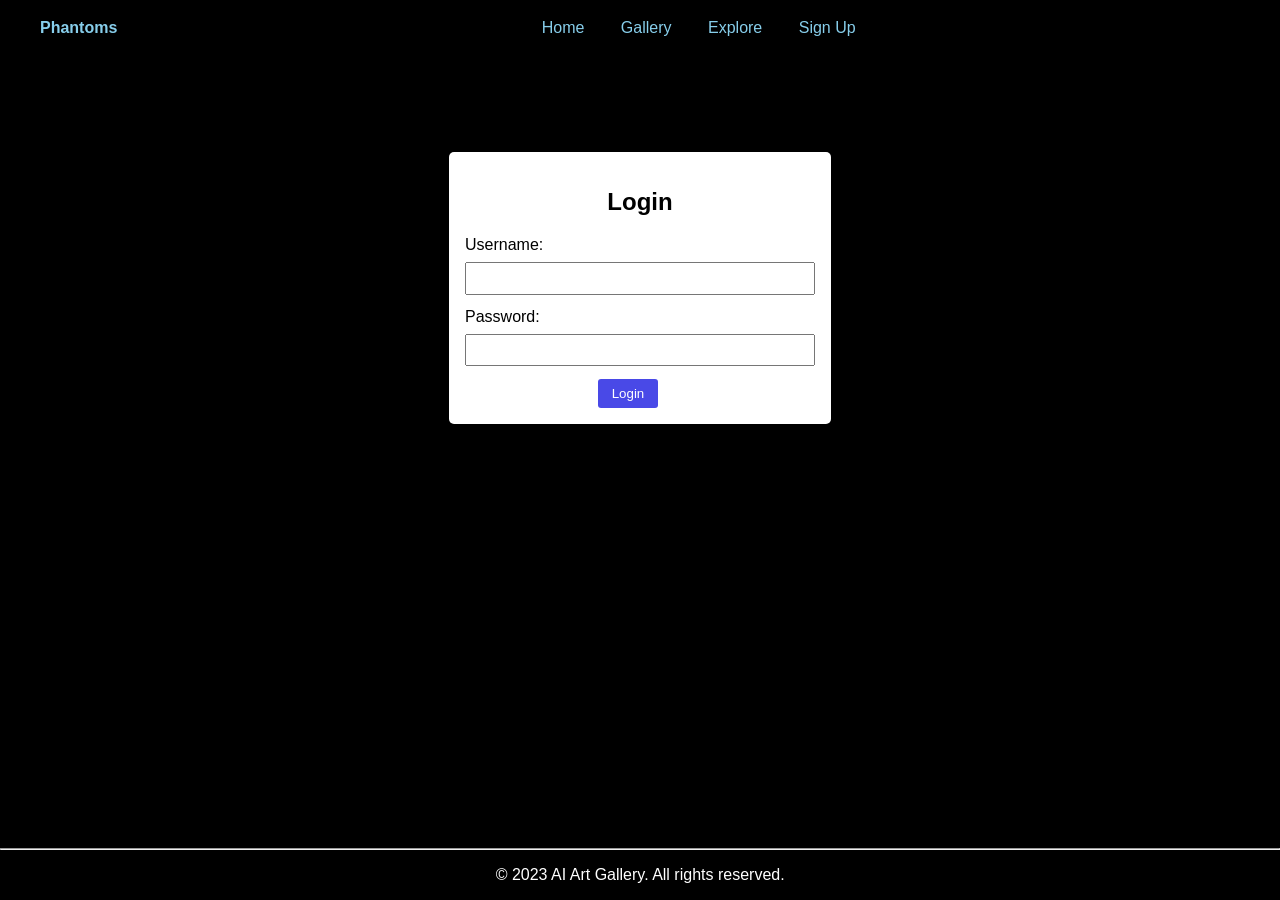
<file: login.html>
<!DOCTYPE html>
<html lang="en">
<head>
  <meta charset="UTF-8">
  <meta name="viewport" content="width=device-width, initial-scale=1.0">
  <title>AI Art Gallery-Login</title>
  <link rel="stylesheet" href="login.css">
</head>
<body>
  <!-- nav links -->
  <nav>
    <span id="name">Phantoms</span>
    <a href="index.html">Home</a>
    <a href="gallery.html">Gallery</a>
    <a href="explore.html">Explore</a>
    <a href="signup.html">Sign Up</a>
  </nav>
  <!-- Login Page -->
  <div class="login-container">
    <h2>Login</h2>
    <form action="login.html" method="post">
      <label for="username">Username:</label>
      <input type="text" id="username" name="username" required>

      <label for="password">Password:</label>
      <input type="password" id="password" name="password" required>

      <button type="submit">Login</button>
    </form>
  </div>
  <footer>
    <hr style="padding:0.01em ;background-color: #87CEEB; "></hr>
    <p>&copy; 2023 AI Art Gallery. All rights reserved.</p>
  </footer>
</body>
</html>
</file>
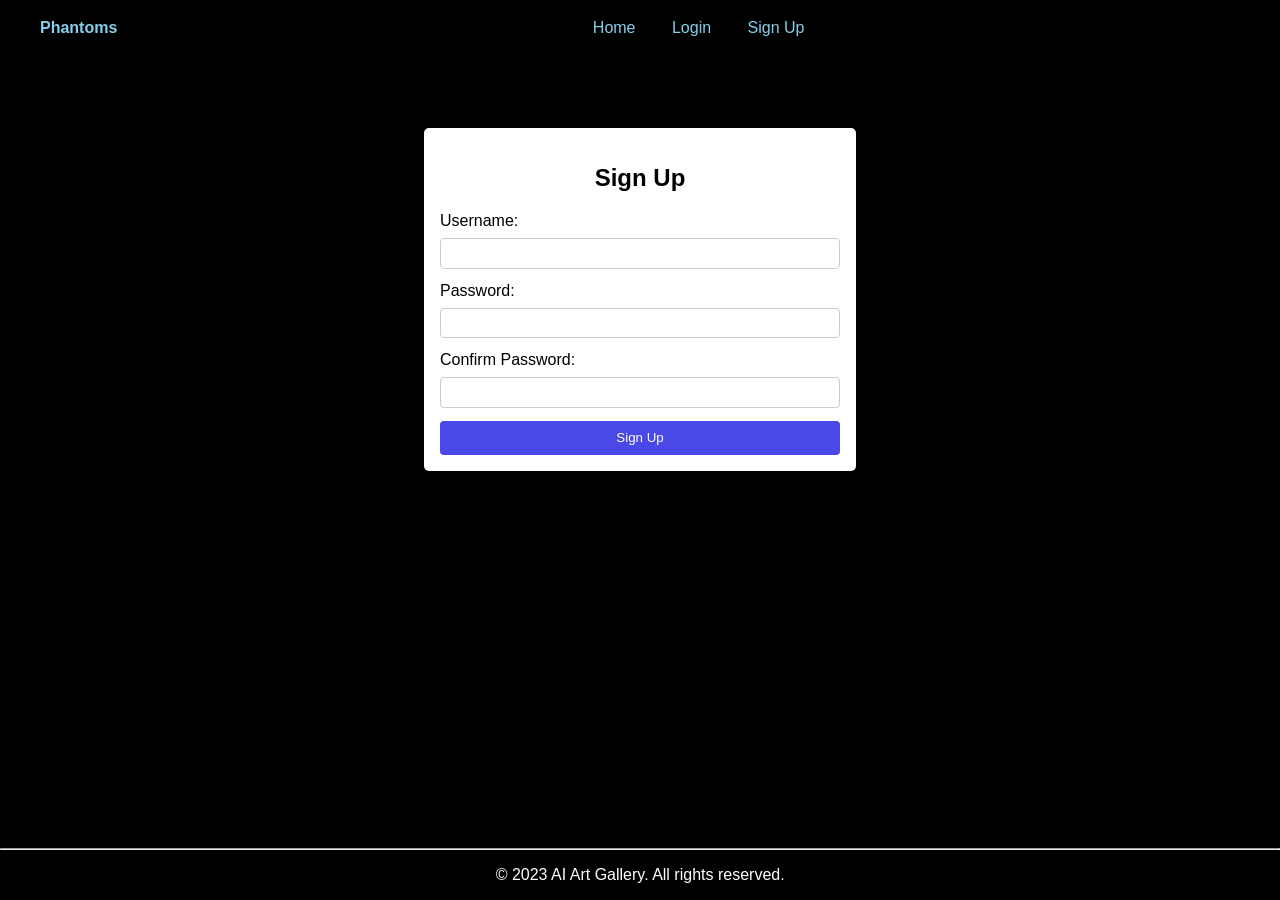
<file: signup.html>
<!DOCTYPE html>
<html lang="en">
<head>
  <meta charset="UTF-8">
  <meta name="viewport" content="width=device-width, initial-scale=1.0">
  <title>AI Art Gallery - Sign Up</title>
  <link rel="stylesheet" href="signup.css">
</head>
<body>
  

  <!-- Navigation Links -->
  <nav>
    <span id="name">Phantoms</span>
    <a href="index.html">Home</a>
    <a href="login.html">Login</a>
    <a href="signup.html">Sign Up</a>
  </nav>

  <!-- Sign Up Form -->
 
  <div class="signup-container" >
    <h2>Sign Up</h2>
    <form action="signup.html" method="post">
      <label for="username">Username:</label>
      <input type="text" id="username" name="username" required>

      <label for="password">Password:</label>
      <input type="password" id="password" name="password" required>

      <label for="confirm-password">Confirm Password:</label>
      <input type="password" id="confirm-password" name="confirm-password" required>

      <button type="submit">Sign Up</button>
    </form>
  </div>

  <footer>
    <hr style="padding:0.01em ;background-color: #87CEEB; "></hr>
    <p>&copy; 2023 AI Art Gallery. All rights reserved.</p>
  </footer>
</body>
</html>
</file>
<file: login.css>
body {
      font-family: Verdana, Geneva, Tahoma, sans-serif;
      margin: 0;
      padding: 0;
      background-color: #000;
    }

    nav {
        padding-top: 1.2em;
        padding-bottom: 1.2em;
        padding-bottom: 1.2em;
        text-align: center;
        margin: 0;
      }
  
      nav a {
        color: #87CEEB;
        text-decoration: none;
        margin: 0 1em;
      }
  
      nav a:hover {
      color: #87CEEB;
        text-decoration: underline;
      }
  
      #name{
        color: #87CEEB;
        float: left;
        margin-left: 2.5rem;
        font-weight: bold;
      }
    /* Login Page Styles */
    .login-container {
      max-width: 350px;
      margin: 6em auto;
      padding: 1em;
      background-color: #fff;
      box-shadow: 0 0 20px rgba(0, 0, 0, 0.1);
      border-radius: 5px;
    }
    h2{
        text-align: center;
    }

    label {
      color:#000;
      display: block;
      margin-bottom: 0.5em;
    }

    input {
      width: 100%;
      padding: 0.5em;
      margin-bottom: 1em;
      box-sizing: border-box;
    }

    button {
    
      background-color:  #4949E7;
      color: #fff;
      padding: 0.5em 1em;
      border: none;
      border-radius: 3px;
      cursor: pointer;
      margin-left: 10em;
    }

    button:hover {
        background-color: #1d1de2;
      }
    footer {
        color: white;
        text-align: center;
        padding: 0.01em;
        position: fixed;
        bottom: 0;
        width: 100%;
      }
</file>
<file: signup.css>
body {
  font-family: Verdana, Geneva, Tahoma, sans-serif;
  background-color: black;
  margin: 0;
  padding: 0;
  box-sizing: border-box;
}

nav {
  padding-top: 1.2em;
  padding-bottom: 1.2em;
  text-align: center;
  margin: 0;
}

nav a {
  color: #87ceeb;
  text-decoration: none;
  margin: 0 1em;
}

nav a:hover {
  color: #87ceeb;
  text-decoration: underline;
}

#name {
  color: #87ceeb;
  float: left;
  margin-left: 2.5rem;
  font-weight: bold;
}
img{
    width: 100vw;
    height: 10em;
    opacity: 0.1;
}
/* Additional Styles for Sign Up Page */
.signup-container {
  max-width: 400px;
  margin: 2em auto;
  padding: 1em;
  background-color: #fff;
  box-shadow: 0 0 20px rgba(0, 0, 0, 0.1);
  border-radius: 5px;
  margin-top: 4.5em;
}

.signup-container h2 {
  text-align: center;
  color:black;
}

form {
  display: flex;
  flex-direction: column;
}

label {
  margin-bottom: 0.5em;
  color: black;
}

input {
  padding: 0.5em;
  margin-bottom: 1em;
  box-sizing: border-box;
  border: 1px solid #ccc;
  border-radius: 4px;
}

button {
  background-color: #4949E7;
  color: white;
  padding: 0.7em;
  border: none;
  border-radius: 4px;
  cursor: pointer;
}

button:hover {
  background-color: #1d1de2;
}

footer {
    color: white;
    text-align: center;
    padding: 0.01em;
    position: fixed;
    bottom: 0;
    width: 100%;
  }
</file>
